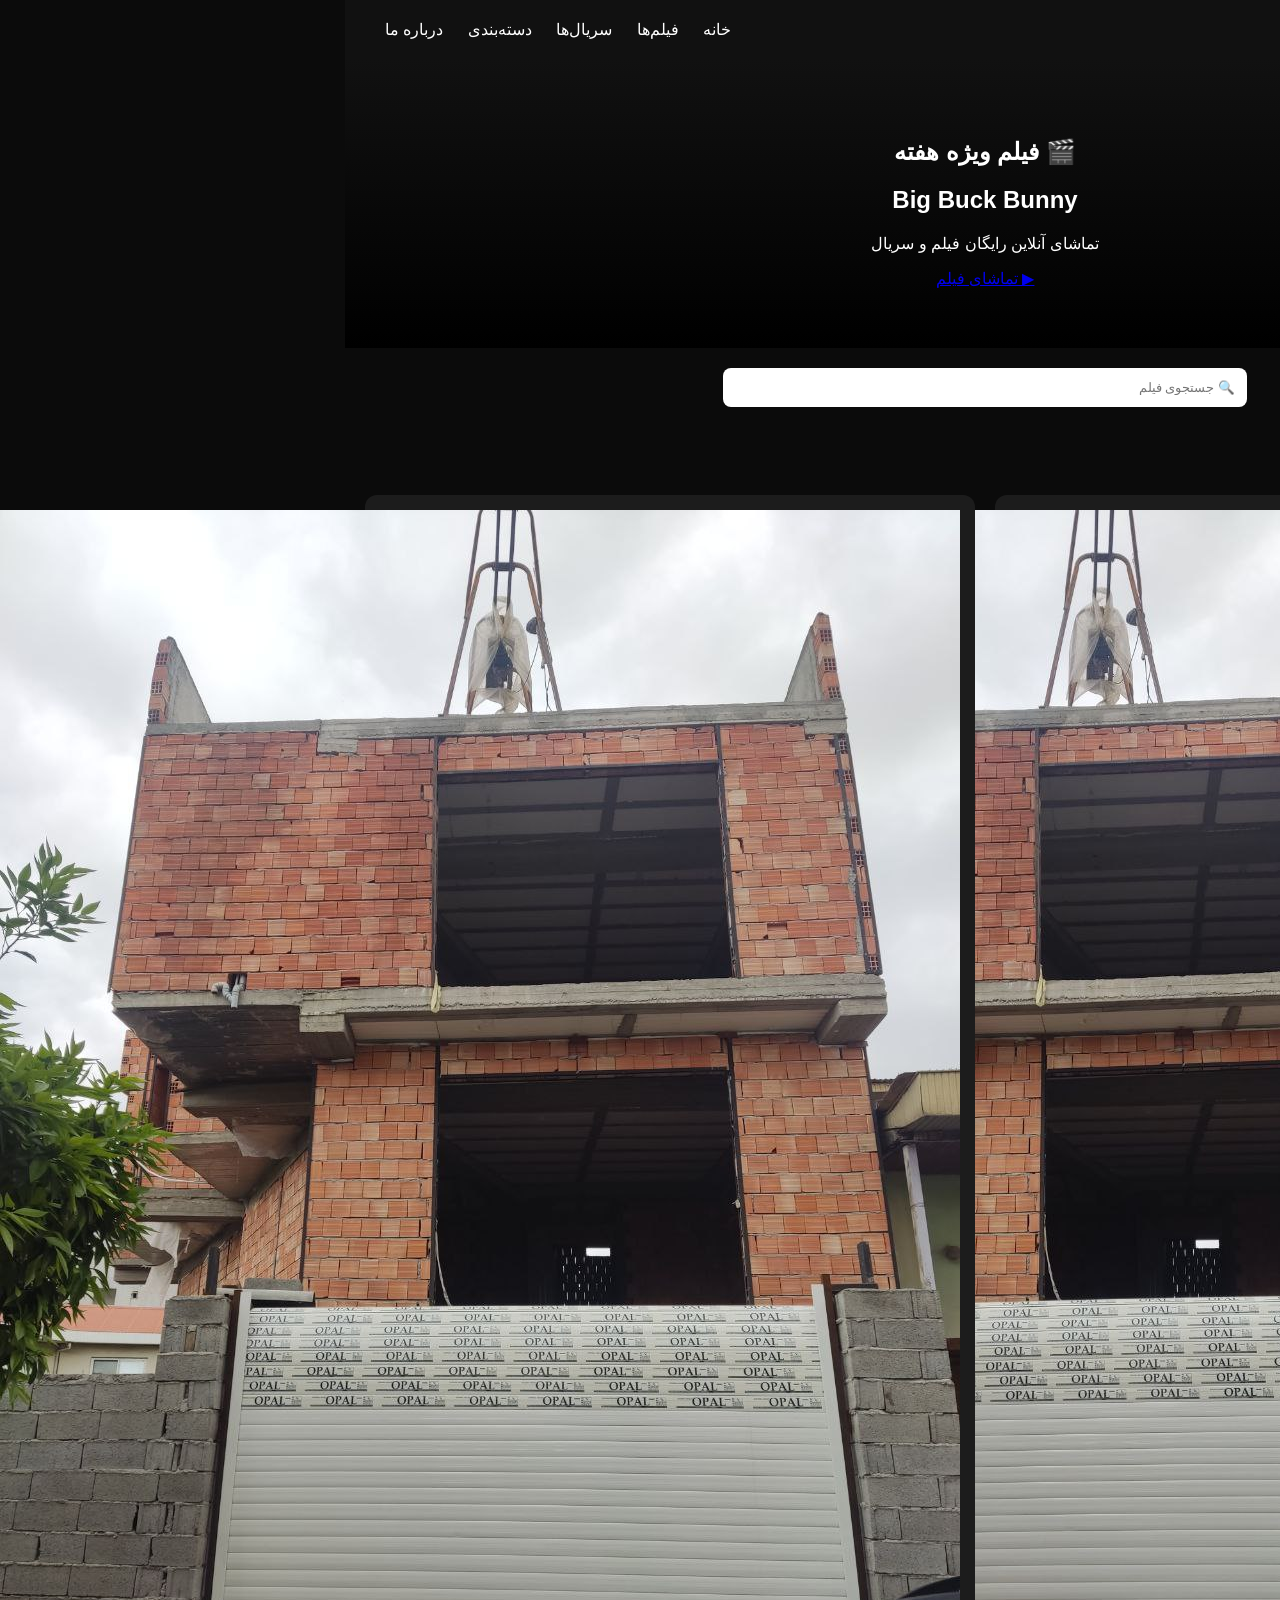
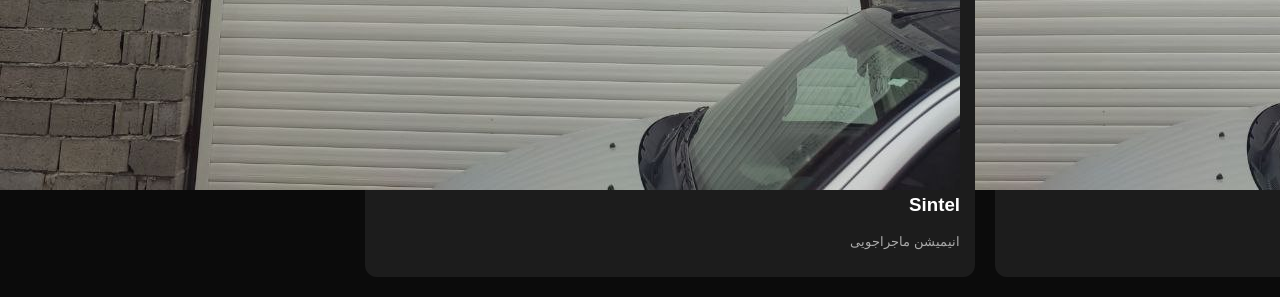
<file: index.html>
<!DOCTYPE html>
<html lang="fa" dir="rtl">
<head>
<meta charset="UTF-8">
<meta name="viewport" content="width=device-width, initial-scale=1">

<title>VOD Cinema</title>

<style>

body{
    margin:0;
    background:#0b0b0b;
    color:white;
    font-family:Tahoma,sans-serif;
}

header{
    background:#111;
    padding:15px 30px;
    display:flex;
    justify-content:space-between;
    align-items:center;
}

.logo{
    font-size:24px;
    font-weight:bold;
}

nav a{
    color:white;
    text-decoration:none;
    margin:0 10px;
}

nav a:hover{
    color:#ff3d00;
}

.hero{
    text-align:center;
    padding:60px 20px;
    background:linear-gradient(to bottom,#111,#000);
}

.hero h1{
    margin-bottom:10px;
}

.search-box{
    text-align:center;
    margin:20px;
}

.search-box input{
    width:80%;
    max-width:500px;
    padding:12px;
    border:none;
    border-radius:8px;
}

.section-title{
    padding:0 20px;
}

.grid{
    display:grid;
    grid-template-columns:repeat(auto-fit,minmax(180px,1fr));
    gap:20px;
    padding:20px;
}

.card{
    background:#1c1c1c;
    border-radius:12px;
    padding:15px;
    text-decoration:none;
    color:white;
    transition:.3s;
}

.card:hover{
    transform:scale(1.05);
    background:#333;
}

.card h3{
    margin-top:0;
}

.card p{
    color:#aaa;
    font-size:13px;
}

</style>
</head>

<body>

<header>

<div class="logo">
🎬 VOD Cinema
</div>

<nav>
<a href="index.html">خانه</a>
<a href="#">فیلم‌ها</a>
<a href="#">سریال‌ها</a>
<a href="#">دسته‌بندی</a>
<a href="#">درباره ما</a>
</nav>

</header>

<section class="hero">

<h1>🎬 فیلم ویژه هفته</h1>

<h2>Big Buck Bunny</h2>

<p>
تماشای آنلاین رایگان فیلم و سریال
</p>

<a href="movie.html?id=bunny" class="watch-btn">
▶ تماشای فیلم
</a>

</section>
<div class="search-box">
<input id="search" placeholder="🔍 جستجوی فیلم">
</div>

<h2 class="section-title">فیلم‌های موجود</h2>

<div class="grid" id="movies"></div>

<script>

fetch("data/movies.json")
.then(res => res.json())
.then(data => {

const container = document.getElementById("movies");

data.forEach(movie => {

const card = document.createElement("a");

card.className = "card";
card.href = "movie.html?id=" + movie.id;

card.innerHTML = `
<img src="${movie.poster}" class="poster">

<h3>${movie.title}</h3>

<p>${movie.desc}</p>
`;

container.appendChild(card);

});

const search = document.getElementById("search");

search.addEventListener("input", function(){

const value = this.value.toLowerCase();

document.querySelectorAll(".card").forEach(card => {

card.style.display =
card.innerText.toLowerCase().includes(value)
? "block"
: "none";

});

});

});

</script>

</body>
</html>
</file>
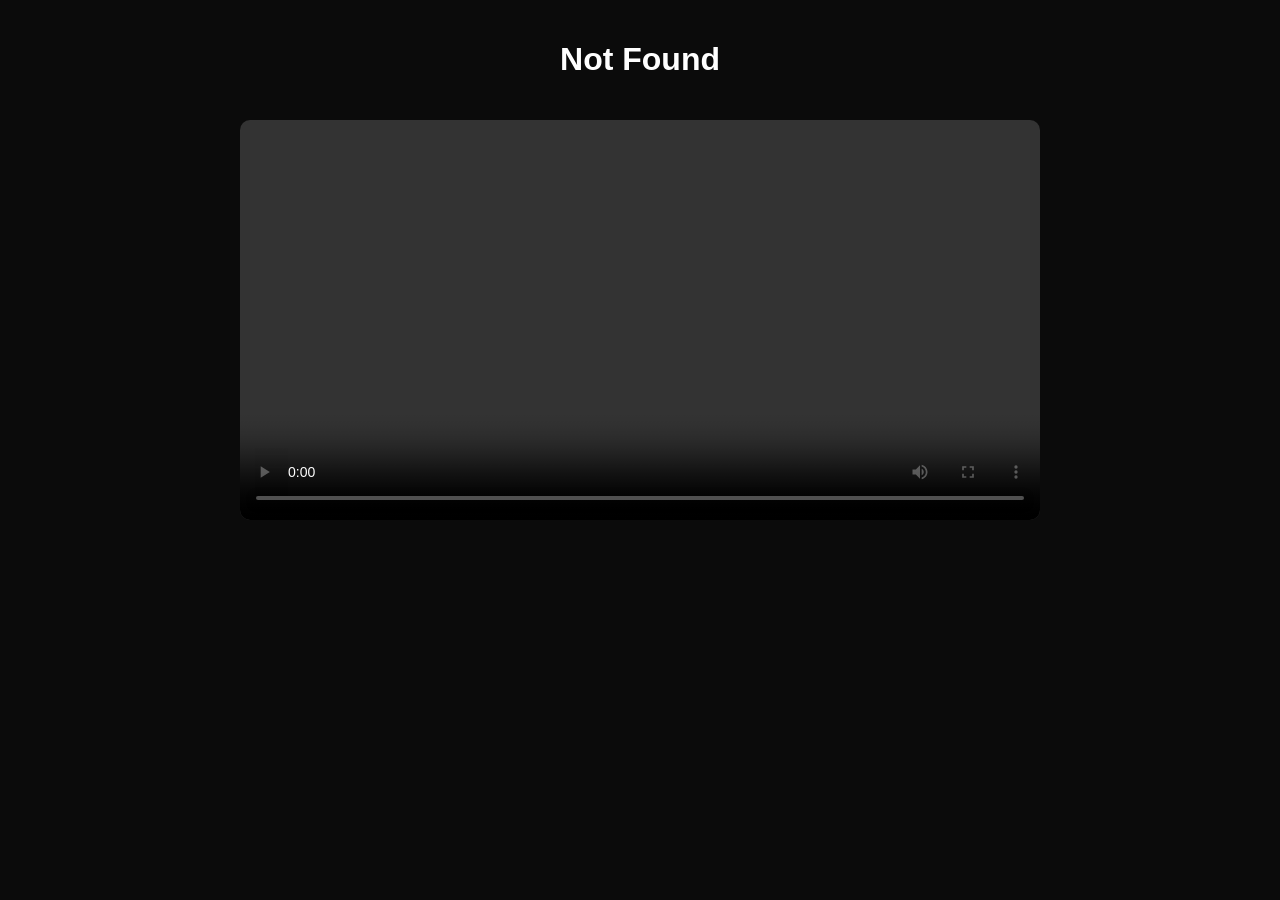
<file: movie.html>
<!DOCTYPE html>
<html lang="fa" dir="rtl">
<head>
<meta charset="UTF-8">
<title>Movie</title>

<style>
body{
  margin:0;
  background:#0b0b0b;
  color:white;
  font-family:sans-serif;
  text-align:center;
}

video{
  width:90%;
  max-width:800px;
  margin-top:20px;
  border-radius:10px;
}

.container{
  padding:20px;
}
</style>
</head>

<body>

<div class="container">

<h1 id="title">Loading...</h1>

<video controls id="player"></video>

<p id="desc"></p>

</div>

<script>
const id=new URLSearchParams(window.location.search).get("id");

fetch("data/movies.json")
.then(r=>r.json())
.then(data=>{

  const movie=data.find(m=>m.id===id);

  if(!movie){
    document.getElementById("title").innerText="Not Found";
    return;
  }

  document.getElementById("title").innerText=movie.title;
  document.getElementById("desc").innerText=movie.desc;
  document.getElementById("player").src=movie.video;

});
</script>

</body>
</html>
</file>
